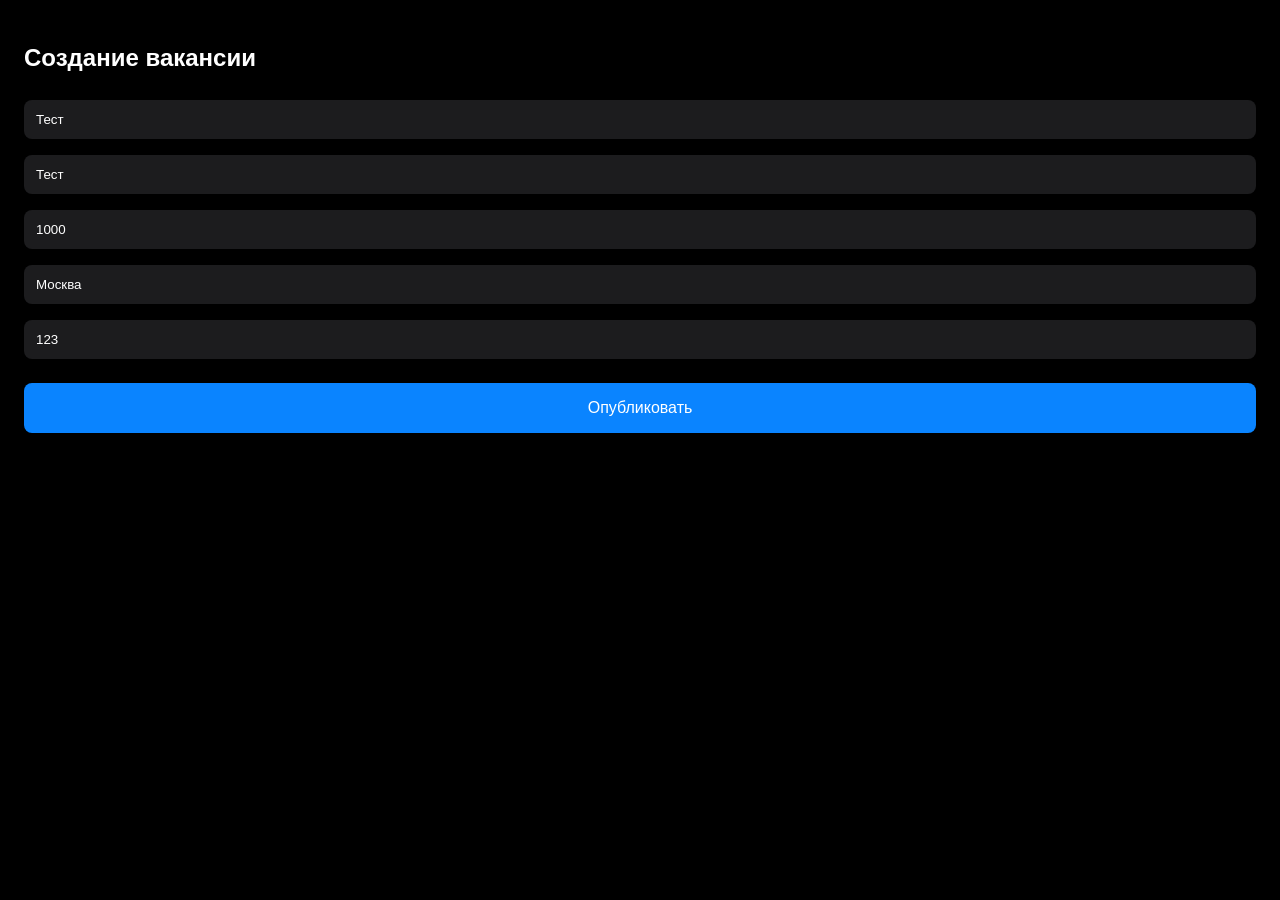
<file: index.html>
<!DOCTYPE html>
<html>
<head>
    <meta charset="UTF-8">
    <meta name="viewport" content="width=device-width, initial-scale=1.0">
    <title>Jober</title>
    <script src="https://telegram.org/js/telegram-web-app.js"></script>
    <style>
        body { background: #000; color: #fff; padding: 16px; font-family: -apple-system, sans-serif; }
        input, select, textarea { width: 100%; padding: 12px; margin: 8px 0; border-radius: 8px; border: none; background: #1C1C1E; color: #fff; box-sizing: border-box; }
        button { background: #0A84FF; color: #fff; padding: 16px; width: 100%; border: none; border-radius: 8px; font-size: 16px; margin-top: 16px; }
    </style>
</head>
<body>
    <h2>Создание вакансии</h2>
    
    <input id="title" placeholder="Название" value="Тест">
    <input id="company" placeholder="Компания" value="Тест">
    <input id="salary" placeholder="Зарплата" value="1000">
    <input id="location" placeholder="Город" value="Москва">
    <input id="phone" placeholder="Телефон" value="123">
    
    <button id="submit">Опубликовать</button>
    
    <script>
        const tg = window.Telegram.WebApp;
        tg.ready();
        tg.expand();
        
        document.getElementById('submit').onclick = function() {
            const data = {
                title: document.getElementById('title').value,
                company: document.getElementById('company').value,
                salary: document.getElementById('salary').value,
                location: document.getElementById('location').value,
                phone: document.getElementById('phone').value
            };
            
            tg.sendData(JSON.stringify(data));
            tg.close();
        };
    </script>
</body>
</html>
</file>
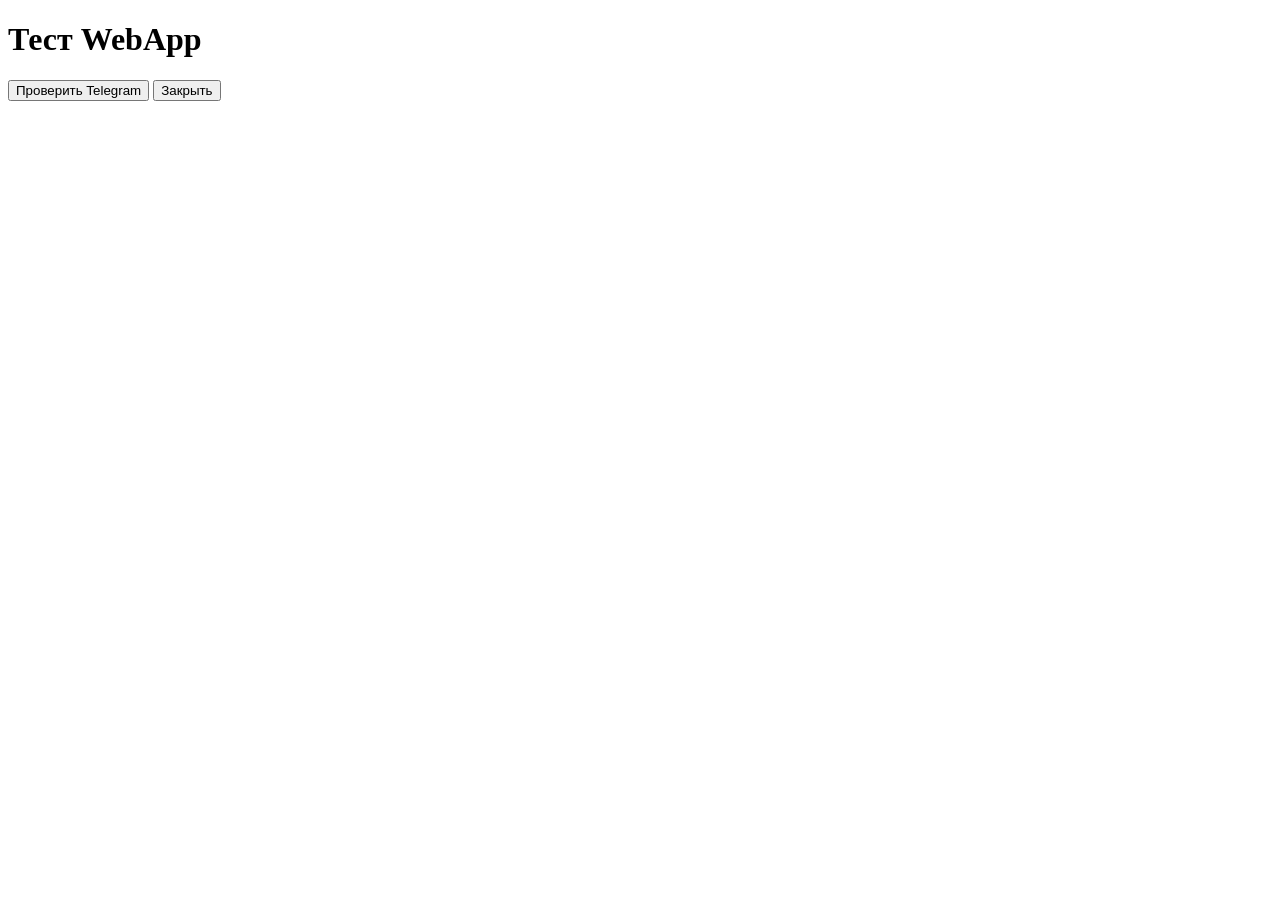
<file: test.html>
<!DOCTYPE html>
<html>
<head>
    <meta charset="UTF-8">
    <script src="https://telegram.org/js/telegram-web-app.js"></script>
</head>
<body>
    <h1>Тест WebApp</h1>
    <button onclick="alert(window.Telegram ? 'OK' : 'FAIL')">Проверить Telegram</button>
    <button onclick="window.Telegram.WebApp.close()">Закрыть</button>
</body>
</html>
</file>
